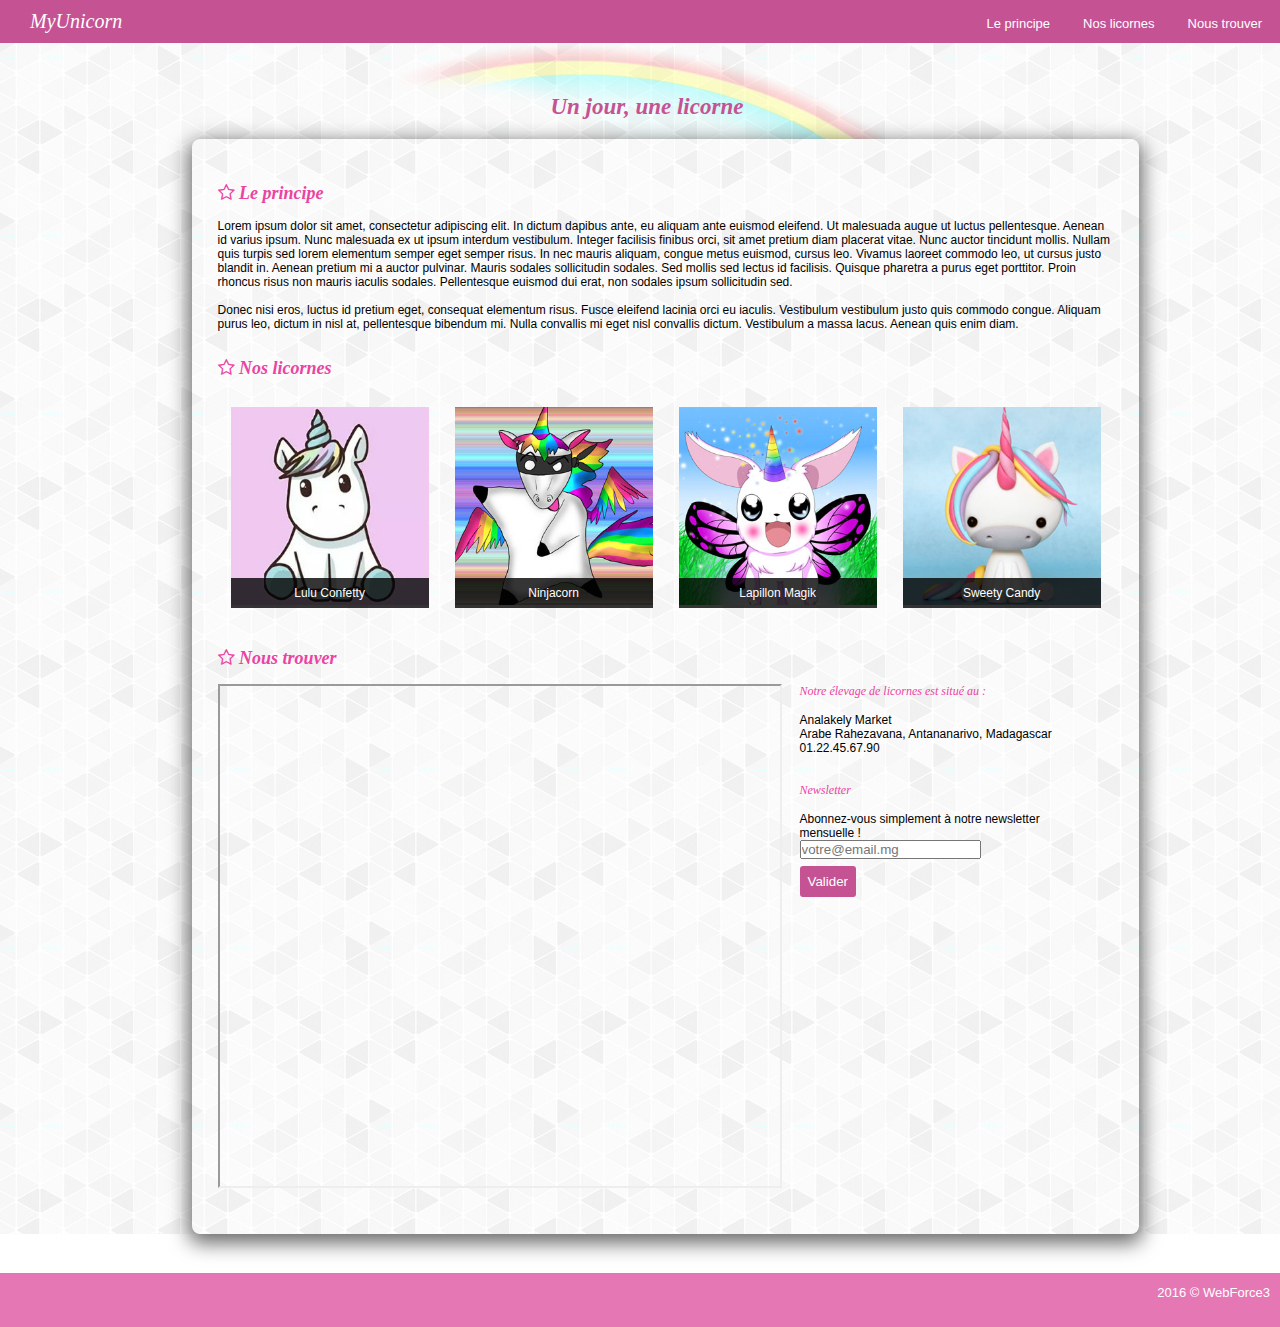
<file: index.html>
<!DOCTYPE html>
<html lang="en">
<head>
    <meta charset="UTF-8">
    <meta http-equiv="X-UA-Compatible" content="IE=edge">
    <meta name="viewport" content="width=device-width, initial-scale=1.0">
    <title>MyUnicorn</title>
    <link rel="stylesheet" href="style.css">
    <link rel="stylesheet" href="https://use.fontawesome.com/releases/v5.5.0/css/all.css" integrity="sha384-B4dIYHKNBt8Bc12p+WXckhzcICo0wtJAoU8YZTY5qE0Id1GSseTk6S+L3BlXeVIU" crossorigin="anonymous">     
 <link rel='stylesheet' href='https://cdnjs.cloudflare.com/ajax/libs/font-awesome/4.7.0/css/font-awesome.min.css'>
</head>
<body> 
    <!-- en tete pour naviguer -->
    <header >
        <div class="box-unicorn ">
            <div class="box-text-unicorn">
                <a href="index.html">MyUnicorn</a>
            </div>
        </div>
        <div class="titre-header"><a href="#coordonee">Nous trouver</a></div>  
        <div class="titre-header"><a href="#list-licornes">Nos licornes</a></div>
        <div class="titre-header"><a href="#intro"> Le principe</a></div>
        
    </header>
    <!-- la page avec fond image commence ici -->
    <!-- phrase avec fond arc en ciel -->
    <div id="page">
        <div class="en_tete">
            <h1>Un jour, une licorne</h1>
        </div>
        <!-- contenu avec effet flottant -->
        <div class="contenu">
            <section id="intro">
                <h2> 
                    <i class='fa fa-star-o'></i> Le principe
                </h2>
                <div class="lorem">
                     <p> Lorem ipsum dolor sit amet, consectetur adipiscing elit. In dictum dapibus ante, eu aliquam ante euismod eleifend. Ut malesuada augue ut luctus pellentesque. Aenean id varius ipsum. Nunc malesuada ex ut ipsum interdum vestibulum. Integer facilisis finibus orci, sit amet pretium diam placerat vitae. Nunc auctor tincidunt mollis. Nullam quis turpis sed lorem elementum semper eget semper risus. In nec mauris aliquam, congue metus euismod, cursus leo. Vivamus laoreet commodo leo, ut cursus justo blandit in. Aenean pretium mi a auctor pulvinar. Mauris sodales sollicitudin sodales. Sed mollis sed lectus id facilisis. Quisque pharetra a purus eget porttitor. Proin rhoncus risus non mauris iaculis sodales. Pellentesque euismod dui erat, non sodales ipsum sollicitudin sed.</p>
                    <br>
                      <p>Donec nisi eros, luctus id pretium eget, consequat elementum risus. Fusce eleifend lacinia orci eu iaculis. Vestibulum vestibulum justo quis commodo congue. Aliquam purus leo, dictum in nisl at, pellentesque bibendum mi. Nulla convallis mi eget nisl convallis dictum. Vestibulum a massa lacus. Aenean quis enim diam.</p>
                
                </div>
                <!-- liste des licornes -->
            </section>
            <section id="list-licornes">
                <h2>
                    <i class='fa fa-star-o'></i> Nos licornes
                </h2>
                <div class="licornes">
                    <figure><img src="img/unicorns/photo1.jpg" alt="Lulu COnfetty"> <figcaption>Lulu Confetty</figcaption></figure>
                     <figure> <img src="img/unicorns/photo3.jpg" alt="El Ninjacorn"> <figcaption>Ninjacorn</figcaption></figure>
                     <figure><img src="img/unicorns/photo2.jpg" alt="Lapillon Magik"> <figcaption>Lapillon Magik</figcaption></figure>
                    <figure><img src="img/unicorns/photo4.jpg" alt="Sweety Candy"> <figcaption>Sweety Candy</figcaption></figure>
                </div>
            </section>
            <section id="coordonee">
                <h2> 
                    <i class="fa fa-star-o" aria-hidden="true"></i> Nous trouver
                </h2>
                <div class="coo">
                    <div class="map">
                        <!-- voici la map -->
                        <iframe width="560" height="500" id="gmap_canvas" src="https://maps.google.com/maps?q=-18.907671866217118,%2047.526235195145624&t=&z=13&ie=UTF8&iwloc=&output=embed"></iframe>
                    </div>
                    <div class="localisation">
                        <p> <span class="sous-titre">Notre élevage de licornes est situé au :</span><br><br>
                        Analakely Market <br>
                        Arabe Rahezavana, Antananarivo, Madagascar <br>
                        01.22.45.67.90</p><br><br>
                        <span class="sous-titre">Newsletter</span><br><br>
                        <p>Abonnez-vous simplement à notre newsletter mensuelle !</p>
                        <form action="newsletter.php" method="post">
                            <input type="email" name="mail" id="mail" placeholder="votre@email.mg" required> <br>
                            <input type="submit" value="Valider" >
                        </form>
                    </div>
                </div>
            </section>
        </div>
    </div>
<!-- en bas de pages -->
    <footer>
        <div>
             2016 &copy; WebForce3
        </div>
    </footer>
</body>

</html>
</file>
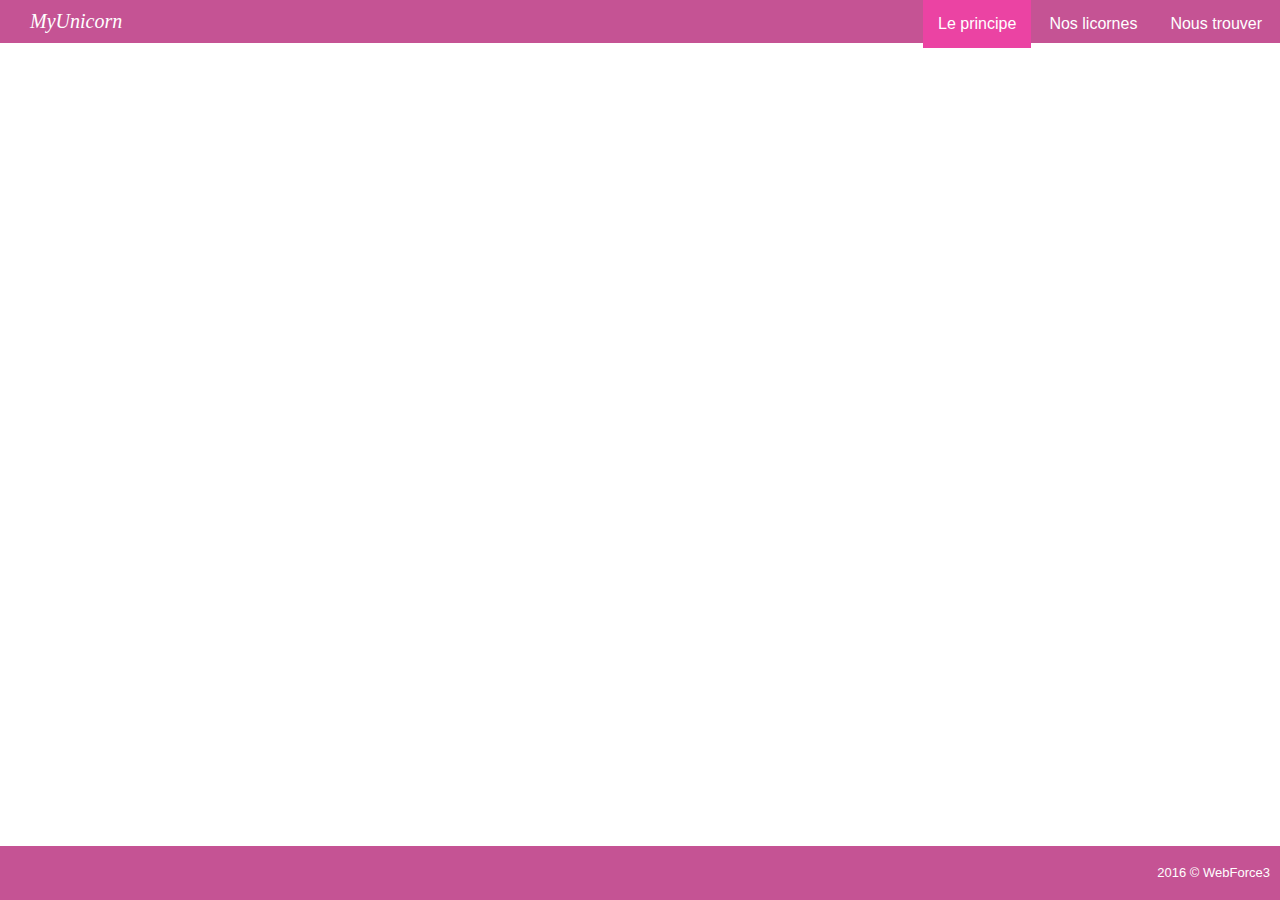
<file: img/index.html>
<!DOCTYPE html>
<html lang="en">
<head>
    <meta charset="UTF-8">
    <meta http-equiv="X-UA-Compatible" content="IE=edge">
    <meta name="viewport" content="width=device-width, initial-scale=1.0">
    <title>MyUnicorn</title>
    <style>
        *{
            padding: 0;
            margin: 0;
            font-family: Arial, sans-serif;
        }
        header{
            background-color: #C55394 ;
            height: 10%;
        }
        .box-unicorn{
            width:15%;
            display: inline-block;
            height: 100%;
        }
        .box-text-unicorn{
            position: relative;
            width: fit-content;
            margin-top: 10px;
            margin-bottom: 10px;
            margin-left: 30px;
        }
        .box-text-unicorn a{
            text-decoration: none;
            font-family: 'Courgette', cursive;
            font-size: 20px;
            font-style: italic;
            color: #fff;
            text-align: center;
            cursor: pointer;
        }
      .titre-header{
          float:right;
          height: 100%;
          padding: 15px 15px;
          margin-right:3px;
          cursor: pointer;
      }
      .titre-header:hover{
          background-color: #EB43A3;
          box-shadow: 0px 0px 0px 1px  rgba(0,0,0,0.2);

      }
      .titre-header a{
          text-decoration: none;
          color: #fff;
      }
      body{
          height: 80%;
      }
      footer{
          position: absolute;
          bottom: 0;
          width: 100%;
          background-color: #C55394 ;
            height: 6%;
      }
      footer div{
          float: right;
          color: #fff;
          font-size: 13px;
          padding-top: 1.5%;
          padding-right: 10px;
      }
    </style>
</head>
<header >
    <div class="box-unicorn ">
        <div class="box-text-unicorn">
            <a href="index.html">MyUnicorn</a>
        </div>
    </div>
    <div class="titre-header"><a href="">Nous trouver</a></div>  
    <div class="titre-header"><a href="">Nos licornes</a></div>
    <div class="titre-header" style="background-color:#EB43A3 ;"><a href=""> Le principe</a></div>
    
</header>
<body> 

</body>
<footer>
    <div>
         2016 &copy; WebForce3
    </div>
</footer>
</html>
</file>
<file: style.css>
/*enlever tous les petits marges*/
*{
    padding: 0;
    margin: 0;
    font-family: Arial, sans-serif;
  }

/* couleur du menu */
header{
    background-color: #C55394 ;
    height: 10%;
  }

.box-unicorn{
    width:15%;
    display: inline-block;
    height: 100%;
  }

.box-text-unicorn{
    position: relative;
    width: fit-content;
    margin-top: 10px;
    margin-bottom: 10px;
    margin-left: 30px;
  }

.box-text-unicorn a{
    text-decoration: none;
    font-family: 'Courgette', cursive;
    font-size: 20px;
    font-style: italic;
    color: #fff;
    text-align: center;
    cursor: pointer;
  }

.titre-header{
  float:right;
  height: 100%;
  font-size: 13px;
  padding: 16px 15px;
  margin-right:3px;
  cursor: pointer;
  }

.titre-header:hover{
  background-color: #EB43A3;
  }

.titre-header a{
  text-decoration: none;
  color: #fff;
  }
              /*le corps du site commence ici*/

#page{     
  background-image: url(img/background.png);
  }

/* titre avec fond arc en ciel */
.en_tete h1{
    background-image: url(img/rainbow.png);
    background-repeat: no-repeat;
    background-size: cover;
    font-family: 'Courgette', cursive;
    color: #C55394;
    font-size: 23px ;
    font-style: italic;
    width: 20%;
    padding: 4% 13% 1.5% 13%;
    margin-left: 30%;
  }
  /* contenu avec effet flottant */
  .contenu{
      position: relative;
      border-radius: 8px;
      box-shadow: 0px 6px 20px 3px rgba(3, 3, 3, 0.6);
      width: 70%;
      margin-left: 15%;
      padding: 1.3% 2%;
      margin-bottom: 3%;
      font-size: 12px;
  }
  /* espacement entre chaque section */
section{
      margin-top: 3%;
      margin-bottom: 3%;
  }

  .lorem{
    margin-top: 15px;
  }

  /* mise en lignes des licornes */
.licornes{
      display: flex;
      flex-direction: row;
      margin-top: 15px;
  }

figure{
      position: relative;
      margin: 13px;
      transition: 2s ease-in-out;         /*temps d'agrandissement de l'image */
    }

figcaption{
    position: absolute;
    width: 100%;
    height: 22px;
    text-align: center;
    background-color: rgba(3, 3, 3, 0.8);
    color : white;    
    bottom: 0; 
    padding-top:8px ;
   }

figure img{
    width: 100%;
   }
/* agrandissement de l'image */
figure:hover{
      transform: scale(1.097);
  }

.coo{
   position: relative;
   margin-top: 15px;
  }
/* map et localisation */
  .map{
      display: inline-block;    
  }

  .localisation{
      position: absolute;
      top: 0;
      padding-left: 2%;
      display: inline-block;
      width: 30%;
  }

  .sous-titre,h2{
    font-family: 'Courgette', cursive;
    font-style: italic;
    color: #EB43A3;
  }
  input[type= submit]{
      margin-top: 7px;
      border-radius: 3px;
      padding: 8px;
      color: #fff;
      background-color: #C55394;
      border: none;
      cursor: pointer;
  }
  /* en bas de page */
footer{
  position: absolute;
  width: 100%;
  background-color: #E577B5;
    height: 6vh;
}
footer div{
  float: right;
  color: #fff;
  font-size: 13px;
  padding-top: 1%;
  padding-bottom: 1%;
  padding-right: 10px;
}
</file>
